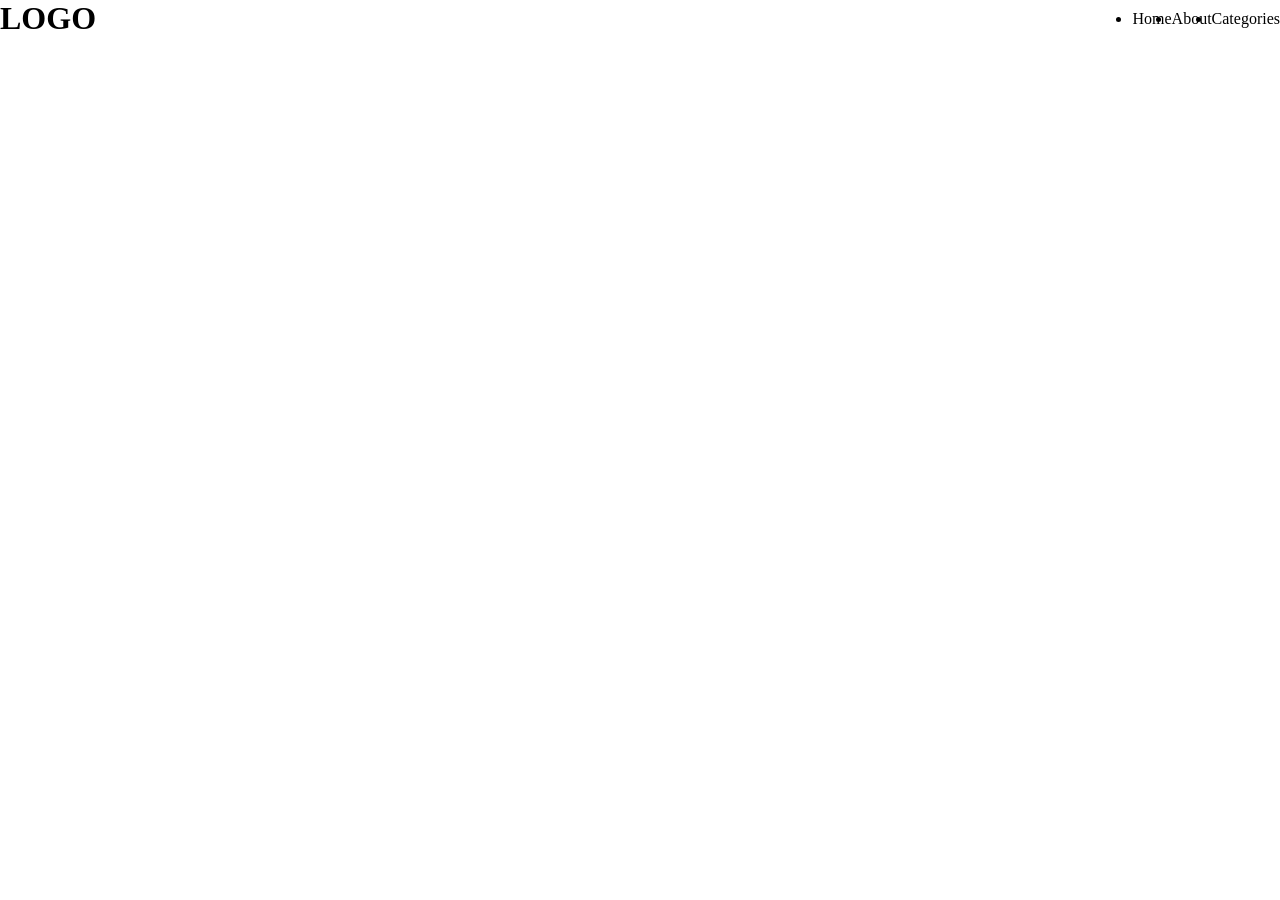
<file: index.html>
<!DOCTYPE html>
<html lang="en">
<head>
 <meta charset="UTF-8">
 <meta name="viewport" content="width=device-width, initial-scale=1.0">
 <title>Document</title>

 <!-- custom styles -->
 <link rel="stylesheet" href="style.css">
</head>
<body>
 <header>
  <h1>LOGO</h1>
  <nav>
   <ul>
    <li>Home</li>
    <li>About</li>
    <li>Categories</li>
   </ul>
  </nav>
 </header>
</body>
</html>
</file>
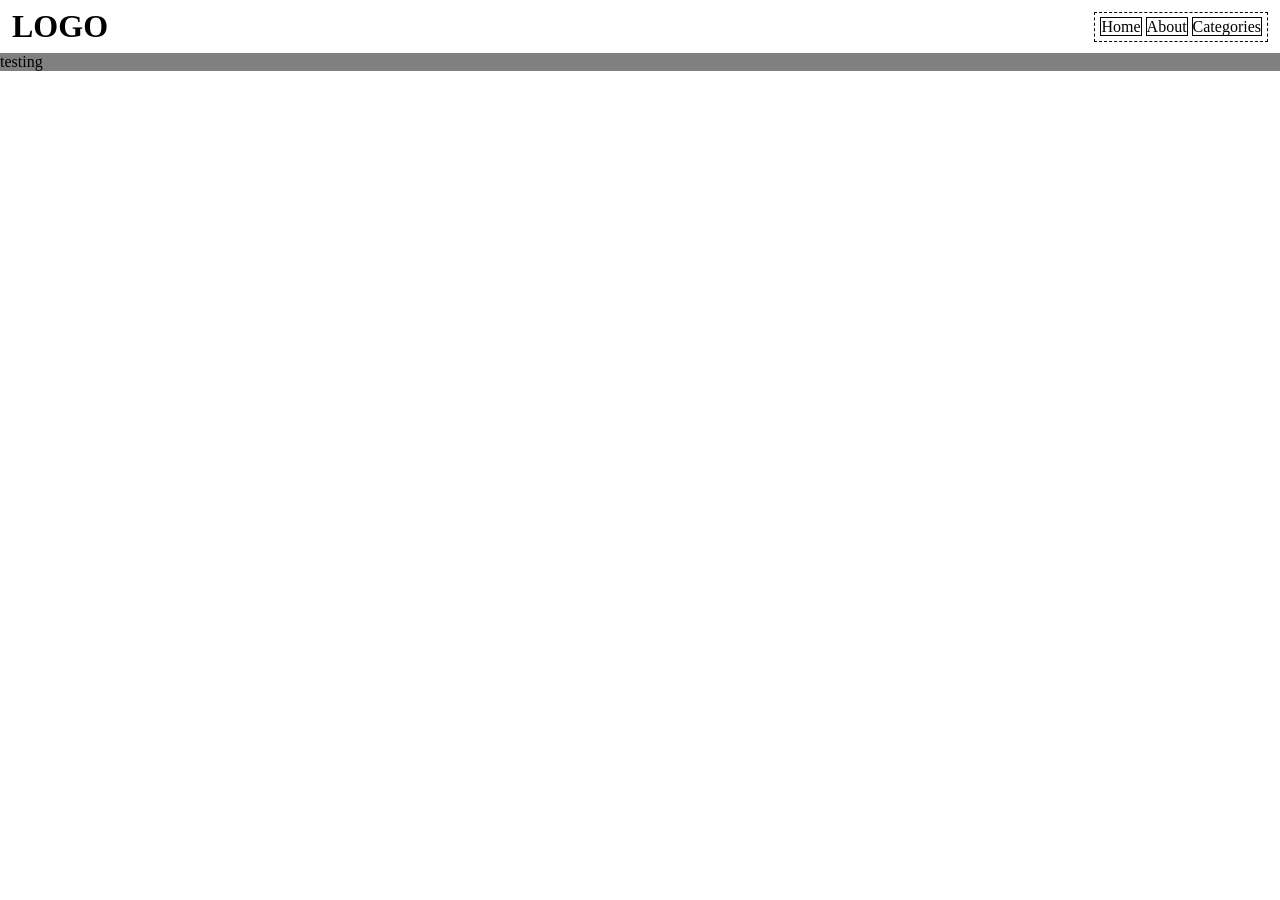
<file: bf.html>
<!DOCTYPE html>
<html lang="en">
<head>
 <meta charset="UTF-8">
 <meta name="viewport" content="width=device-width, initial-scale=1.0">
 <title>Website Name</title>

 <link rel="website icon" type="jpg" href="/logo.jpg">
 <!-- html -->


 <!-- custom styles -->
 <link rel="stylesheet" href="bf.css">
</head>
<body>
 <header>
  <h1>LOGO</h1>
  <nav>
   <ul>
    <li>Home</li>
    <li>About</li>
    <li>Categories</li>
   </ul>
  </nav>
 </header>
	<section>
	 <p>testing</p>
	</section>
</body>
</html>
</file>
<file: style.css>
/* main elements styling */
* {
 margin: 0;
}

/* header styling */
header {
 display: flex;
 justify-content: space-between;
 align-items: center;
}

/* navigation styling */
nav ul {
 display: flex;
}
nav > li {
 text-decoration: none;
}
</file>
<file: bf.css>
/* main elements styling */
* {
 margin: 0;
}
body {
	/* background: black; */
}

/* header styling */
header {
 padding: 8px 12px 8px 12px;
	background: white;
 display: flex;
 justify-content: space-between;
 align-items: center;
}

/* navigation styling */
nav ul {
	border: 1px black;
	border-style: dashed;
	padding: 5px;
 /* display: flex; */
	list-style-type: none;
}
nav li {
 border: 1px black;
	border-style: solid;
	display: inline;
}

/* section styling */
section {
	background: gray;
	/* color: white; */
}
</file>
